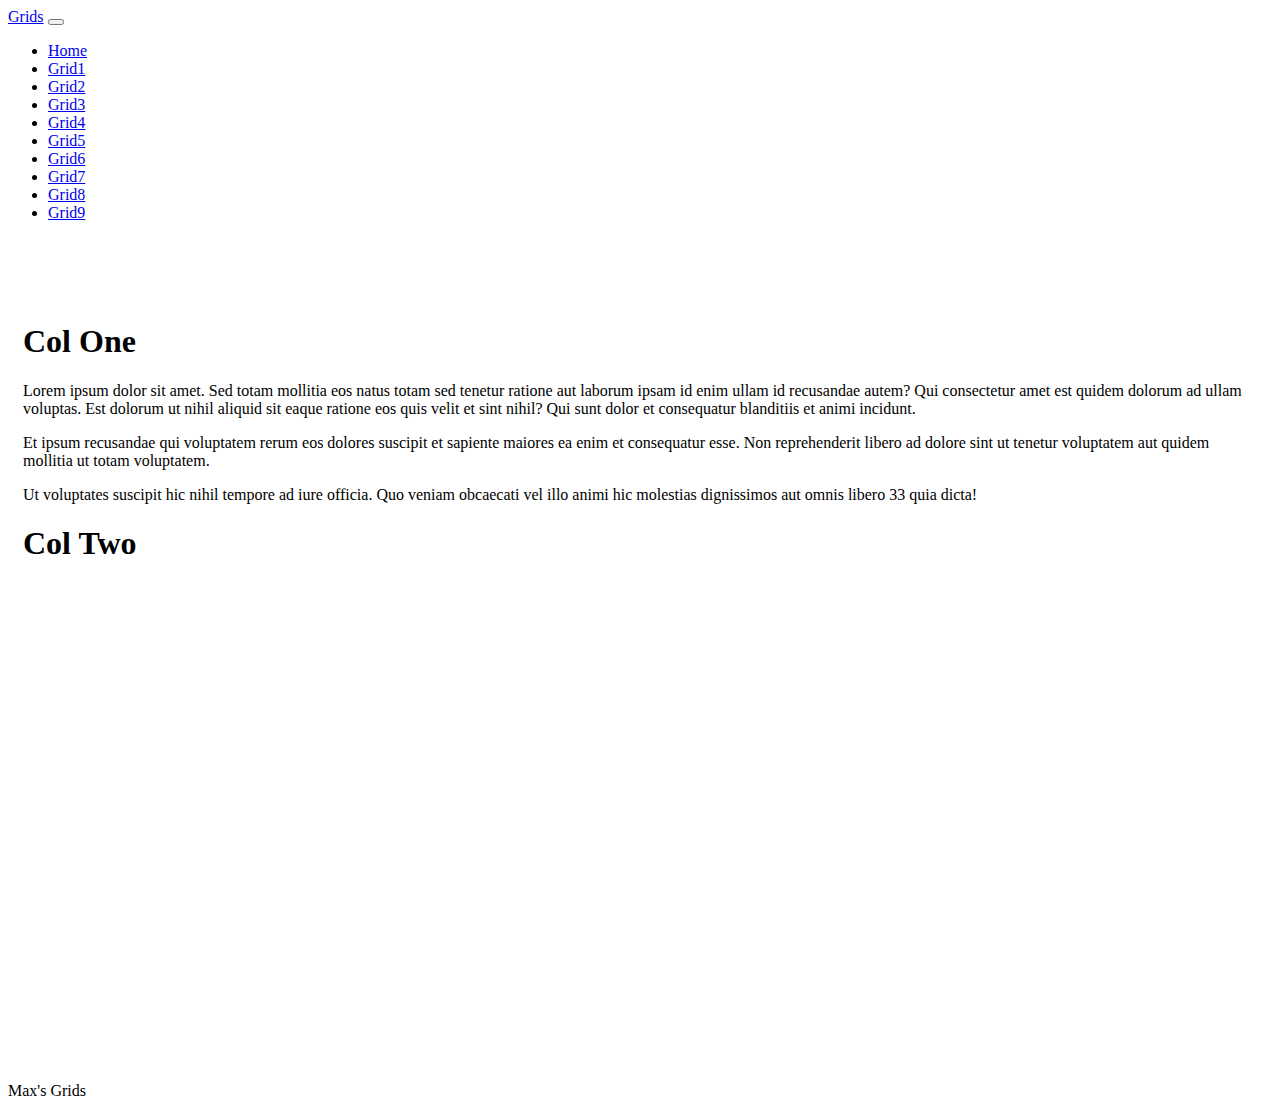
<file: Grid1.html>
<!doctype html>
<html lang="en" class="h-100">

<head>
    <title>The Grids: Grid 1</title>
    <!-- Required meta tags -->
    <meta charset="utf-8">
    <meta name="viewport" content="width=device-width, initial-scale=1, shrink-to-fit=no">

    <!-- Bootstrap CSS -->
    <link href="https://cdn.jsdelivr.net/npm/bootstrap@5.1.1/dist/css/bootstrap.min.css" rel="stylesheet"
        integrity="sha384-F3w7mX95PdgyTmZZMECAngseQB83DfGTowi0iMjiWaeVhAn4FJkqJByhZMI3AhiU" crossorigin="anonymous">

   <link href=" css/site.css" rel="stylesheet">
</head>

<body class="d-flex flex-column h-100">

<nav class="navbar navbar-expand-md navbar-dark fixed-top bg-dark">
    <div class="container-fluid">
        <a class="navbar-brand" href="#">Grids</a>
        <button class="navbar-toggler" type="button" data-bs-toggle="collapse" data-bs-target="#navbarCollapse"
            aria-controls="navbarCollapse" aria-expanded="false" aria-label="Toggle navigation">
            <span class="navbar-toggler-icon"></span>
        </button>
        <div class="collapse navbar-collapse" id="navbarCollapse">
            <ul class="navbar-nav me-auto mb-2 mb-md-0">
                <li class="nav-item">
                    <a class="nav-link" href="/index.html">Home</a>
                </li>
                <li class="nav-item">
                    <a class="nav-link active" aria-current="page" href="/Grid1.html">Grid1</a>
                </li>
                <li class="nav-item">
                    <a class="nav-link" href="/Grid2.html">Grid2</a>
                </li>
                <li class="nav-item">
                    <a class="nav-link" href="/Grid3.html">Grid3</a></li>
                    <li class="nav-item">
                        <a class="nav-link" href="/Grid4.html">Grid4</a>
                    </li>
                    <li class="nav-item">
                        <a class="nav-link" href="/Grid5.html">Grid5</a>
                    </li>
                    <li class="nav-item">
                        <a class="nav-link" href="/Grid6.html">Grid6</a>
                        <li class="nav-item">
                            <a class="nav-link" href="/Grid7.html">Grid7</a>
                        </li>
                        <li class="nav-item">
                            <a class="nav-link" href="/Grid8.html">Grid8</a>
                        </li>
                        <li class="nav-item">
                            <a class="nav-link" href="/Grid9.html">Grid9</a>
                  
                </li>
            </ul>
        </div>
    </div>
</nav>

    <main class="flex-shrink-0 mt-5">
       <div class="container h-100 minHeight">
           <div class="row row-cols-1 row-cols-md-2 gy-2 h-100">
             <div class="col">
                <div class="bg-dark text-light h-100 p-2">
                    <h1>Col One</h1>
                    <p>Lorem ipsum dolor sit amet. Sed totam mollitia eos natus totam sed tenetur ratione aut laborum ipsam id enim ullam id recusandae autem? Qui consectetur amet est quidem dolorum ad ullam voluptas. Est dolorum  ut nihil aliquid sit eaque ratione eos quis velit et sint nihil? Qui sunt dolor et consequatur blanditiis et animi incidunt. </p><p>Et ipsum recusandae qui voluptatem rerum eos dolores suscipit et sapiente maiores ea enim  et consequatur esse. Non reprehenderit libero ad dolore sint ut tenetur voluptatem aut quidem mollitia ut totam voluptatem. </p><p>Ut voluptates suscipit hic nihil tempore ad iure officia. Quo veniam obcaecati vel illo animi hic molestias dignissimos aut omnis libero 33 quia dicta! </p>

                </div>

             </div>
             <div class="col">
                <div class="bg-secondary text-light h-100 p-2">
                    <h1>Col Two</h1>
                </div>
             </div>
             </div>
           </div>
       </div>
    </main>
    <footer class="footer mt-auto py-3 bg-dark">
        <div class="container-fluid text-center">
            <span class="text-white">Max's Grids</span>
        </div>
    </footer>
    <!-- Bootstrap JS -->
    <script src="https://cdn.jsdelivr.net/npm/bootstrap@5.1.1/dist/js/bootstrap.bundle.min.js"
        integrity="sha384-/bQdsTh/da6pkI1MST/rWKFNjaCP5gBSY4sEBT38Q/9RBh9AH40zEOg7Hlq2THRZ" crossorigin="anonymous">
    </script>
</body>

</html>
</file>
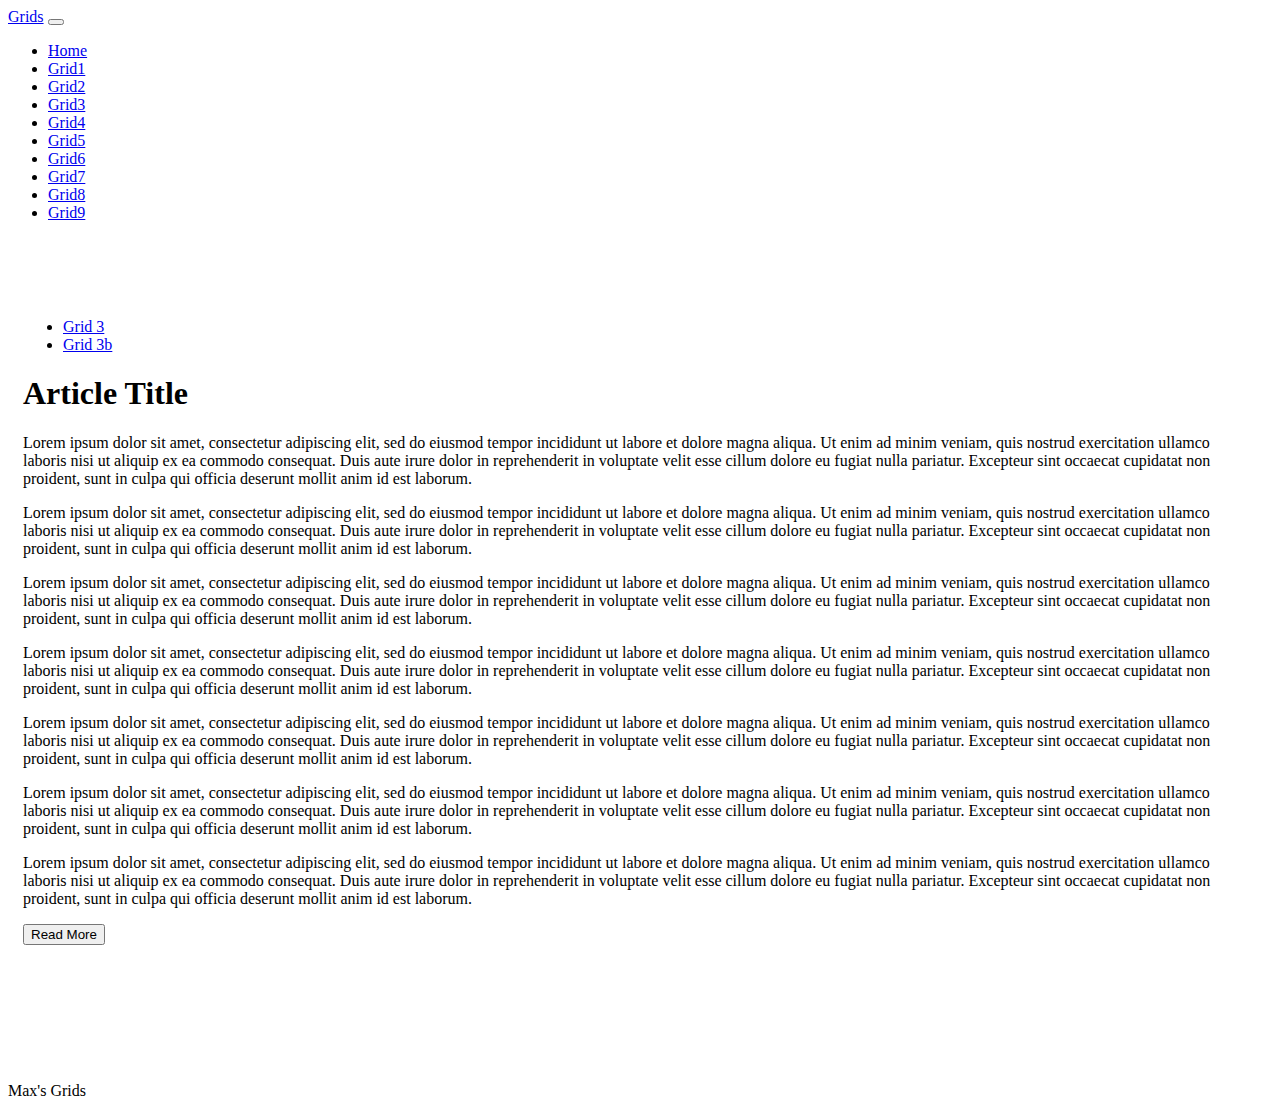
<file: Grid3.html>
<!doctype html>
<html lang="en" class="h-100">

<head>
    <title>The Grids: Home</title>
    <!-- Required meta tags -->
    <meta charset="utf-8">
    <meta name="viewport" content="width=device-width, initial-scale=1, shrink-to-fit=no">

    <!-- Bootstrap CSS -->
    <link href="https://cdn.jsdelivr.net/npm/bootstrap@5.1.1/dist/css/bootstrap.min.css" rel="stylesheet"
        integrity="sha384-F3w7mX95PdgyTmZZMECAngseQB83DfGTowi0iMjiWaeVhAn4FJkqJByhZMI3AhiU" crossorigin="anonymous">

   <link href=" css/site.css" rel="stylesheet">
</head>

<body class="d-flex flex-column h-100">

<nav class="navbar navbar-expand-md navbar-dark fixed-top bg-dark">
    <div class="container-fluid">
        <a class="navbar-brand" href="#">Grids</a>
        <button class="navbar-toggler" type="button" data-bs-toggle="collapse" data-bs-target="#navbarCollapse"
            aria-controls="navbarCollapse" aria-expanded="false" aria-label="Toggle navigation">
            <span class="navbar-toggler-icon"></span>
        </button>
        <div class="collapse navbar-collapse" id="navbarCollapse">
            <ul class="navbar-nav me-auto mb-2 mb-md-0">
                <li class="nav-item">
                    <a class="nav-link"  href="/index.html">Home</a>
                </li>
                <li class="nav-item">
                    <a class="nav-link" href="/Grid1.html">Grid1</a>
                </li>
                <li class="nav-item">
                    <a class="nav-link" href="/Grid2.html">Grid2</a>
                </li>
                <li class="nav-item">
                    <a class="nav-link active" aria-current="page" href="/Grid3.html">Grid3</a></li>
                    <li class="nav-item">
                        <a class="nav-link" href="/Grid4.html">Grid4</a>
                    </li>
                    <li class="nav-item">
                        <a class="nav-link" href="/Grid5.html">Grid5</a>
                    </li>
                    <li class="nav-item">
                        <a class="nav-link" href="/Grid6.html">Grid6</a>
                        <li class="nav-item">
                            <a class="nav-link" href="/Grid7.html">Grid7</a>
                        </li>
                        <li class="nav-item">
                            <a class="nav-link" href="/Grid8.html">Grid8</a>
                        </li>
                        <li class="nav-item">
                            <a class="nav-link" href="/Grid9.html">Grid9</a>
                </li>
            </ul>
        </div>
    </div>
</nav>

    <main class="flex-shrink-0">
       <div class="container h-100 minHeight">
        <ul class="nav-pills mb-1">
            <li class="nav-item w-25">
                <a href="Grid3.html" class="nav-link active" aria-current="page">Grid 3</a>
            </li>
            <li class="nav-item">
                <a href="Grid3b.html" class="nav-link">Grid 3b</a>
            </li>

        </ul> 
        <div class="row h-100">
            <!-----LEFT COLUMN-->
            <div class="col-7">
                <div class="bg-secondary text-light p-2 h-100">
                    <h1>Article Title</h1>
                    <p>Lorem ipsum dolor sit amet, consectetur adipiscing elit, sed do eiusmod tempor incididunt ut labore et dolore magna aliqua. Ut enim ad minim veniam, quis nostrud exercitation ullamco laboris nisi ut aliquip ex ea commodo consequat. Duis aute irure dolor in reprehenderit in voluptate velit esse cillum dolore eu fugiat nulla pariatur. Excepteur sint occaecat cupidatat non proident, sunt in culpa qui officia deserunt mollit anim id est laborum.</p><p>Lorem ipsum dolor sit amet, consectetur adipiscing elit, sed do eiusmod tempor incididunt ut labore et dolore magna aliqua. Ut enim ad minim veniam, quis nostrud exercitation ullamco laboris nisi ut aliquip ex ea commodo consequat. Duis aute irure dolor in reprehenderit in voluptate velit esse cillum dolore eu fugiat nulla pariatur. Excepteur sint occaecat cupidatat non proident, sunt in culpa qui officia deserunt mollit anim id est laborum.</p>

                </div>
                

            </div>
            <!-----Right Column-->
            <div class="col-5 h-100 d-flex flex-column justify-content-evenly">
                <!-----Right Top Column-->
                <div class="bg-dark text-light h-50 p-2 overflow-auto">
                    <p>Lorem ipsum dolor sit amet, consectetur adipiscing elit, sed do eiusmod tempor incididunt ut labore et dolore magna aliqua. Ut enim ad minim veniam, quis nostrud exercitation ullamco laboris nisi ut aliquip ex ea commodo consequat. Duis aute irure dolor in reprehenderit in voluptate velit esse cillum dolore eu fugiat nulla pariatur. Excepteur sint occaecat cupidatat non proident, sunt in culpa qui officia deserunt mollit anim id est laborum.</p><p>Lorem ipsum dolor sit amet, consectetur adipiscing elit, sed do eiusmod tempor incididunt ut labore et dolore magna aliqua. Ut enim ad minim veniam, quis nostrud exercitation ullamco laboris nisi ut aliquip ex ea commodo consequat. Duis aute irure dolor in reprehenderit in voluptate velit esse cillum dolore eu fugiat nulla pariatur. Excepteur sint occaecat cupidatat non proident, sunt in culpa qui officia deserunt mollit anim id est laborum.</p>
                    <p>Lorem ipsum dolor sit amet, consectetur adipiscing elit, sed do eiusmod tempor incididunt ut labore et dolore magna aliqua. Ut enim ad minim veniam, quis nostrud exercitation ullamco laboris nisi ut aliquip ex ea commodo consequat. Duis aute irure dolor in reprehenderit in voluptate velit esse cillum dolore eu fugiat nulla pariatur. Excepteur sint occaecat cupidatat non proident, sunt in culpa qui officia deserunt mollit anim id est laborum.</p>
                    <p>Lorem ipsum dolor sit amet, consectetur adipiscing elit, sed do eiusmod tempor incididunt ut labore et dolore magna aliqua. Ut enim ad minim veniam, quis nostrud exercitation ullamco laboris nisi ut aliquip ex ea commodo consequat. Duis aute irure dolor in reprehenderit in voluptate velit esse cillum dolore eu fugiat nulla pariatur. Excepteur sint occaecat cupidatat non proident, sunt in culpa qui officia deserunt mollit anim id est laborum.</p>



                </div>
                <!----Right Bottom Column-->
                <div class="bg-dark text-light h-50 mt-2 p-2 overflow-hidden">
                    <p>Lorem ipsum dolor sit amet, consectetur adipiscing elit, sed do eiusmod tempor incididunt ut labore et dolore magna aliqua. Ut enim ad minim veniam, quis nostrud exercitation ullamco laboris nisi ut aliquip ex ea commodo consequat. Duis aute irure dolor in reprehenderit in voluptate velit esse cillum dolore eu fugiat nulla pariatur. Excepteur sint occaecat cupidatat non proident, sunt in culpa qui officia deserunt mollit anim id est laborum.</p>

                    
                </div>
                <div class="bg-dark text-light border border-top p-2">
                <button class="btn btn-light" type="button">Read More</button>
            </div>

            </div>
            <div>
            </div>
        </div>
          
       </div>
    </main>
    <footer class="footer mt-auto py-3 bg-dark">
        <div class="container-fluid text-center">
            <span class="text-white">Max's Grids</span>
        </div>
    </footer>
    <!-- Bootstrap JS -->
    <script src="https://cdn.jsdelivr.net/npm/bootstrap@5.1.1/dist/js/bootstrap.bundle.min.js"
        integrity="sha384-/bQdsTh/da6pkI1MST/rWKFNjaCP5gBSY4sEBT38Q/9RBh9AH40zEOg7Hlq2THRZ" crossorigin="anonymous">
    </script>
</body>

</html>
</file>
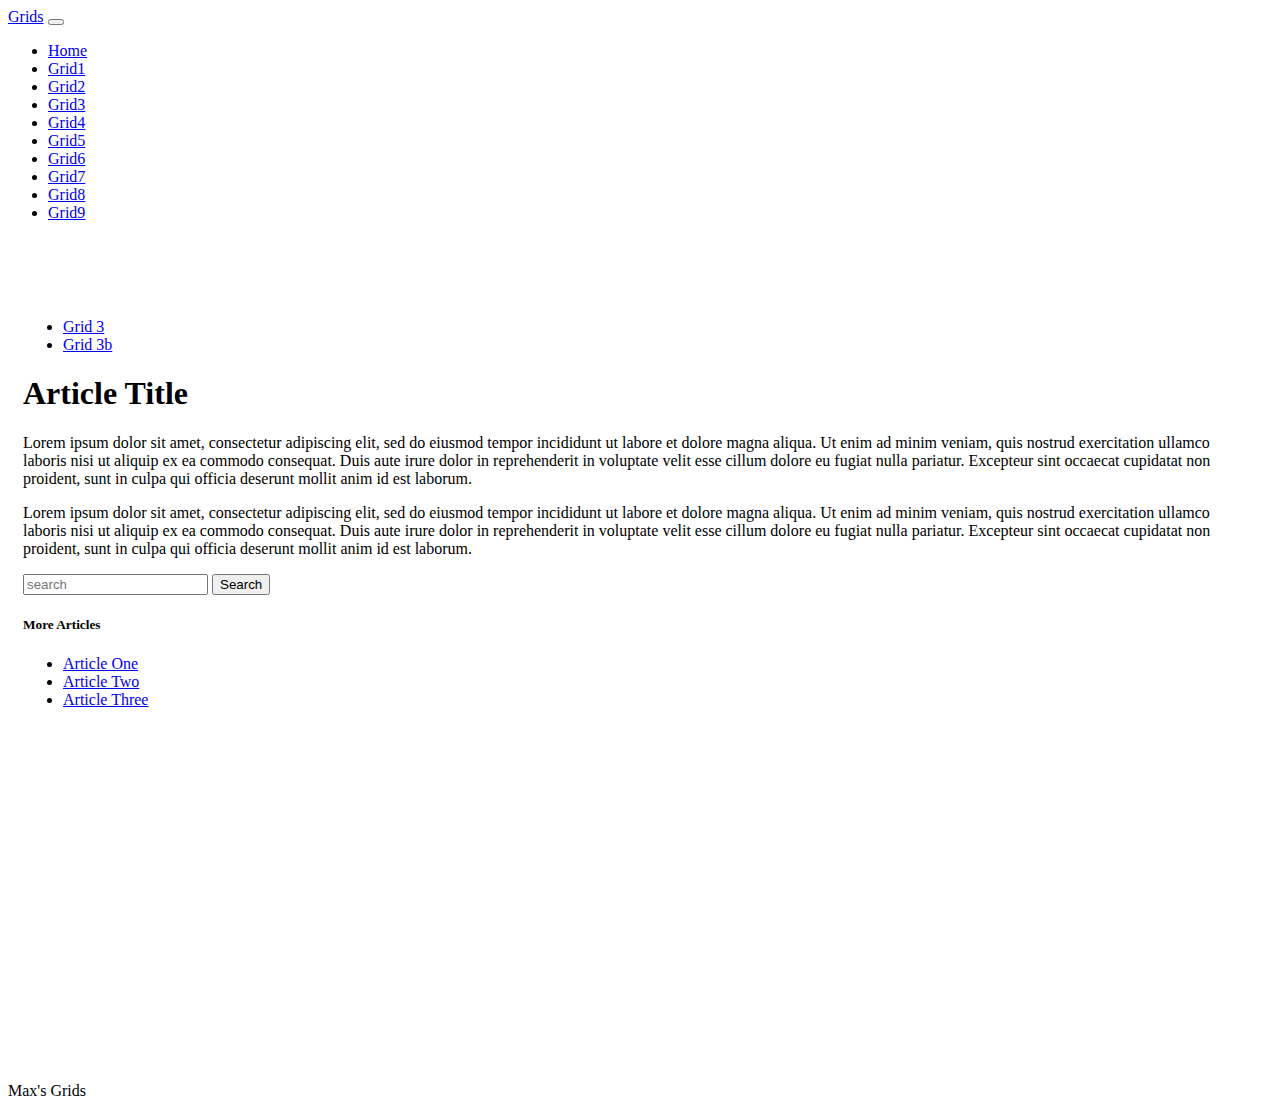
<file: Grid3b.html>
<!doctype html>
<html lang="en" class="h-100">

<head>
    <title>The Grids: Home</title>
    <!-- Required meta tags -->
    <meta charset="utf-8">
    <meta name="viewport" content="width=device-width, initial-scale=1, shrink-to-fit=no">

    <!-- Bootstrap CSS -->
    <link href="https://cdn.jsdelivr.net/npm/bootstrap@5.1.1/dist/css/bootstrap.min.css" rel="stylesheet"
        integrity="sha384-F3w7mX95PdgyTmZZMECAngseQB83DfGTowi0iMjiWaeVhAn4FJkqJByhZMI3AhiU" crossorigin="anonymous">

   <link href=" css/site.css" rel="stylesheet">
</head>

<body class="d-flex flex-column h-100">

<nav class="navbar navbar-expand-md navbar-dark fixed-top bg-dark">
    <div class="container-fluid">
        <a class="navbar-brand" href="#">Grids</a>
        <button class="navbar-toggler" type="button" data-bs-toggle="collapse" data-bs-target="#navbarCollapse"
            aria-controls="navbarCollapse" aria-expanded="false" aria-label="Toggle navigation">
            <span class="navbar-toggler-icon"></span>
        </button>
        <div class="collapse navbar-collapse" id="navbarCollapse">
            <ul class="navbar-nav me-auto mb-2 mb-md-0">
                <li class="nav-item">
                    <a class="nav-link"  href="/index.html">Home</a>
                </li>
                <li class="nav-item">
                    <a class="nav-link" href="/Grid1.html">Grid1</a>
                </li>
                <li class="nav-item">
                    <a class="nav-link" href="/Grid2.html">Grid2</a>
                </li>
                <li class="nav-item">
                    <a class="nav-link active" aria-current="page" href="/Grid3.html">Grid3</a></li>
                    <li class="nav-item">
                        <a class="nav-link" href="/Grid4.html">Grid4</a>
                    </li>
                    <li class="nav-item">
                        <a class="nav-link" href="/Grid5.html">Grid5</a>
                    </li>
                    <li class="nav-item">
                        <a class="nav-link" href="/Grid6.html">Grid6</a>
                        <li class="nav-item">
                            <a class="nav-link" href="/Grid7.html">Grid7</a>
                        </li>
                        <li class="nav-item">
                            <a class="nav-link" href="/Grid8.html">Grid8</a>
                        </li>
                        <li class="nav-item">
                            <a class="nav-link" href="/Grid9.html">Grid9</a>
                  
                </li>
            </ul>
        </div>
    </div>
</nav>

    <main class="flex-shrink-0">
       <div class="container h-100 minHeight">
        <ul class="nav-pills mb-1">
            <li class="nav-item w-25">
                <a href="Grid3.html" class="nav-link">Grid 3</a>
            </li>
            <li class="nav-item w-25">
                <a href="Grid3b.html" class="nav-link active" aria-current="page">Grid 3b</a>
            </li>

        </ul> 
        <div class="row h-100">
            <!-----LEFT COLUMN-->
            <div class="col-7">
                <div class="bg-secondary text-light p-2 h-100">
                    <h1>Article Title</h1>
                    <p>Lorem ipsum dolor sit amet, consectetur adipiscing elit, sed do eiusmod tempor incididunt ut labore et dolore magna aliqua. Ut enim ad minim veniam, quis nostrud exercitation ullamco laboris nisi ut aliquip ex ea commodo consequat. Duis aute irure dolor in reprehenderit in voluptate velit esse cillum dolore eu fugiat nulla pariatur. Excepteur sint occaecat cupidatat non proident, sunt in culpa qui officia deserunt mollit anim id est laborum.</p><p>Lorem ipsum dolor sit amet, consectetur adipiscing elit, sed do eiusmod tempor incididunt ut labore et dolore magna aliqua. Ut enim ad minim veniam, quis nostrud exercitation ullamco laboris nisi ut aliquip ex ea commodo consequat. Duis aute irure dolor in reprehenderit in voluptate velit esse cillum dolore eu fugiat nulla pariatur. Excepteur sint occaecat cupidatat non proident, sunt in culpa qui officia deserunt mollit anim id est laborum.</p>

                </div>
                

            </div>
            <!-----Right Column-->
            <div class="col-5">
                <!-----Right Top Column-->
                <div class="bg-secondary text-light p-2">
                    <form class="d-flex">
                        <input class="form-control me-2" type="search" placeholder="search" aria-label="search">
                        <button class="btn btn-outline-light" type="submit">Search</button>                        
                    </form>
                </div>
                <!----Right Bottom Column-->
                <div class="bg-dark text-light  mt-2 p-2 ">
                    <h5>More Articles</h5>
                    <ul class="nav flex-column">
                        <li class="nav-item">
                            <a class="nav-lnk" href="#">Article One</a>
                        </li>
                        <li class="nav-item">
                            <a class="nav-lnk" href="#">Article Two</a>
                        </li>
                        <li class="nav-item">
                            <a class="nav-lnk" href="#">Article Three</a>
                        </li>

                    </ul>
               
                </div>
                

            </div>
            <div>
            </div>
        </div>
          
       </div>
    </main>
    <footer class="footer mt-auto py-3 bg-dark">
        <div class="container-fluid text-center">
            <span class="text-white">Max's Grids</span>
        </div>
    </footer>
    <!-- Bootstrap JS -->
    <script src="https://cdn.jsdelivr.net/npm/bootstrap@5.1.1/dist/js/bootstrap.bundle.min.js"
        integrity="sha384-/bQdsTh/da6pkI1MST/rWKFNjaCP5gBSY4sEBT38Q/9RBh9AH40zEOg7Hlq2THRZ" crossorigin="anonymous">
    </script>
</body>

</html>
</file>
<file: css/site.css>
main>.container {
    padding: 60px 15px 0;

}
main>.container-fluid{
    padding-top: 60px;
}
body>main{
    margin-top: 20px;
    margin-bottom: 60px;
}
.homebg {
width:100%;
background: url(/img/GridBG.png);
background-repeat: no-repeat;
background-position: center;
background-size: cover;
background-attachment: fixed;
}

.homeText{
    font-family: modesto-open-shadow, sans-serif;
    font-weight: 400;
    font-style: normal;
    color: rgb(195, 255, 0);
}
.minHeight{
    min-height: 80vh;
}
</file>
